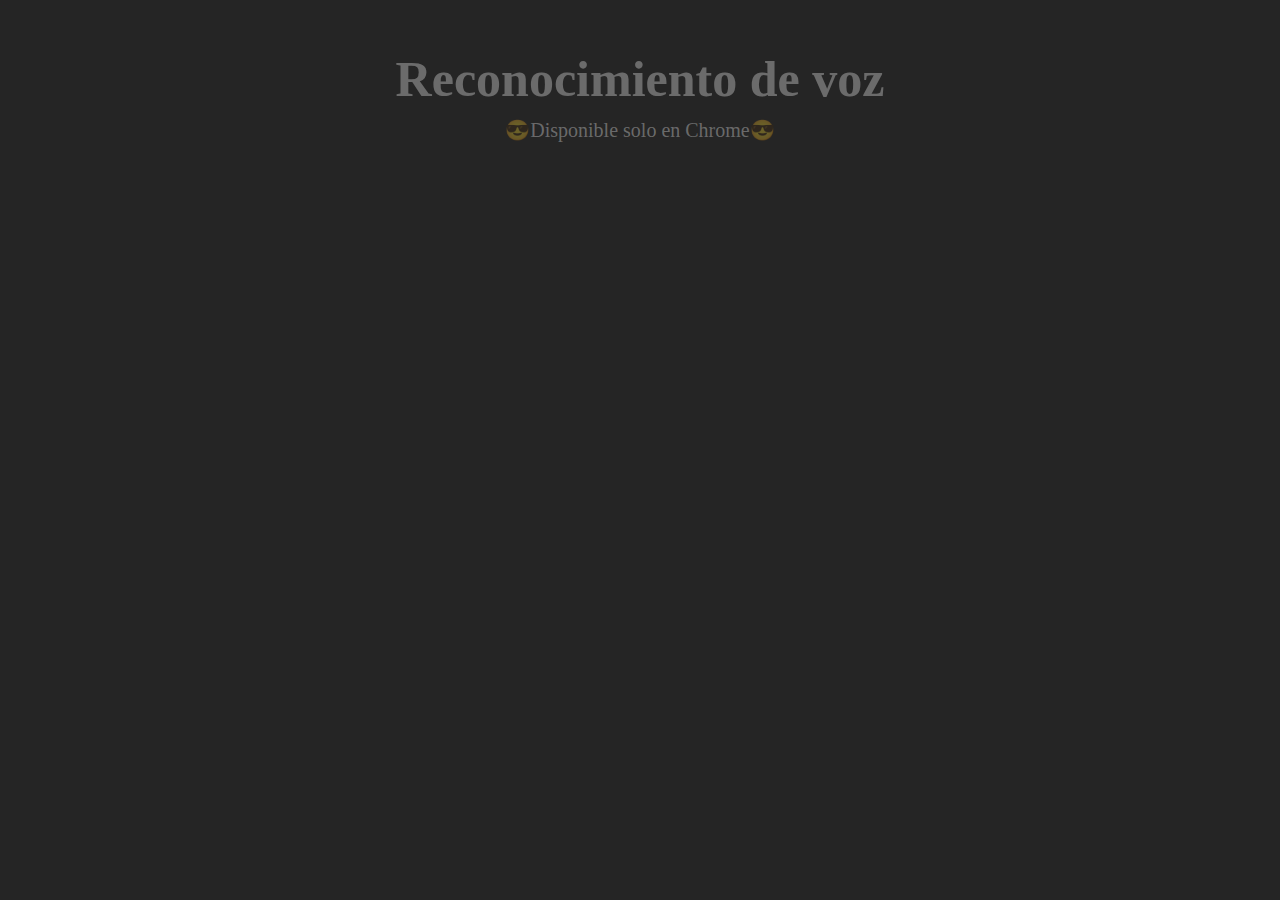
<file: API para el reconocimiento de voz/index.html>
<!DOCTYPE html>
<html lang="en">
<head>
  <meta charset="UTF-8">
  <meta name="viewport" content="width=device-width, initial-scale=1.0">
  <title>Speech Recognition</title>
  <link rel="stylesheet" href="./style.css">
</head>
<body>
  <section>
    <h1>Reconocimiento de voz</h1>
    <p>😎Disponible solo en Chrome😎</p>
    <div class="container">
      <div class="texts">
      </div>
    </div>
  </section>
  <script src="./main.js"></script>
</body>
</html>
</file>
<file: API para el reconocimiento de voz/style.css>
* {
    padding: 0;
    margin: 0;
    box-sizing: border-box;
  }
  html {
    font-family: "Montserrat";
    font-size: 20px;
  }
  section {
    min-height: 100vh;
    width: 100%;
    display: flex;
    align-items: flex-start;
    background-color: rgb(37, 37, 37);
    flex-direction: column;
    padding: 50px 0;
  }
  section h1 {
    color: rgba(255, 255, 255, 0.322);
    text-align: center;
    width: 100%;
    font-size: 50px;
    margin-bottom: 10px;
  }
  section p {
    text-align: center;
    color: rgba(255, 255, 255, 0.322);
    width: 100%;
    margin-bottom: 40px;
  }
  .container {
    width: 90%;
    max-width: 500px;
    margin: 0 auto;
    justify-content: center;
  }
  .texts p {
    color: black;
    text-align: left;
    width: 100%;
    background-color: white;
    padding: 10px;
    border-radius: 8px;
    margin-bottom: 10px;
  }
  .texts p.replay {
    text-align: right;
  }
</file>
